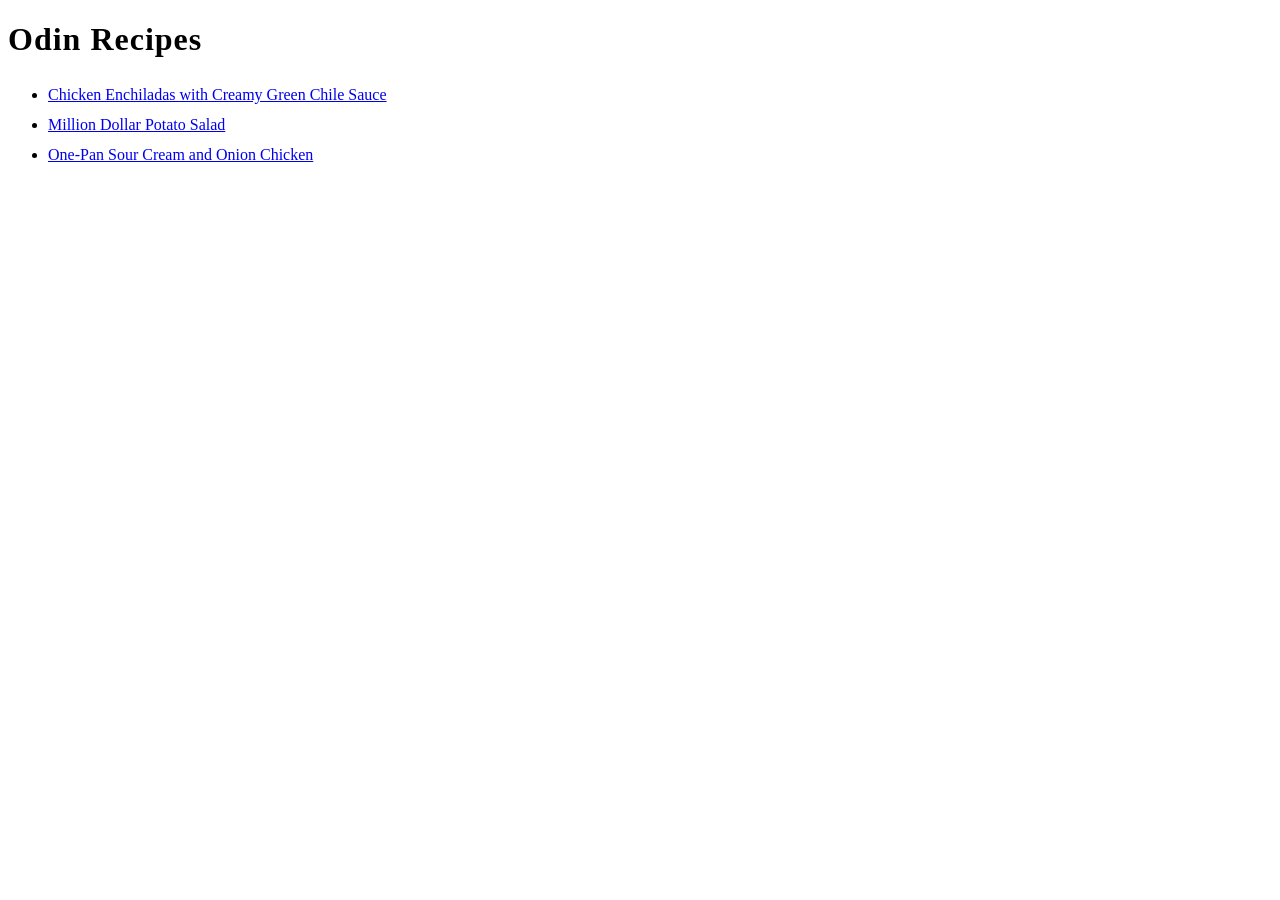
<file: index.html>
<!DOCTYPE html>
<html lang="en">
<head>
    <meta charset="UTF-8">
    <meta name="viewport" content="width=device-width, initial-scale=1.0">
    <title>Recipes</title>
    <link rel="stylesheet" href="styles.css">
</head>
<body>
    <h1>Odin Recipes</h1>
    <ul class="main">
    <li><a href="./recipes/enchiladas.html">Chicken Enchiladas with Creamy Green Chile Sauce</a></li>
    <li><a href="./recipes/potato-salad.html">Million Dollar Potato Salad</a></li>
    <li><a href="./recipes/chicken.html">One-Pan Sour Cream and Onion Chicken</a></li>
    </ul>
</body>
</html>
</file>
<file: styles.css>
.main {
    font-family: "Times New Roman",sans-serif;
    line-height: 30px;
}

.ingredients, .steps {
    background-color: lightgray;
    padding: 40px 40px;
    line-height: 30px;
    color: #333333;
}

img {
    border: 5px solid black;
}

h1 {
    letter-spacing: 1px;
}
</file>
